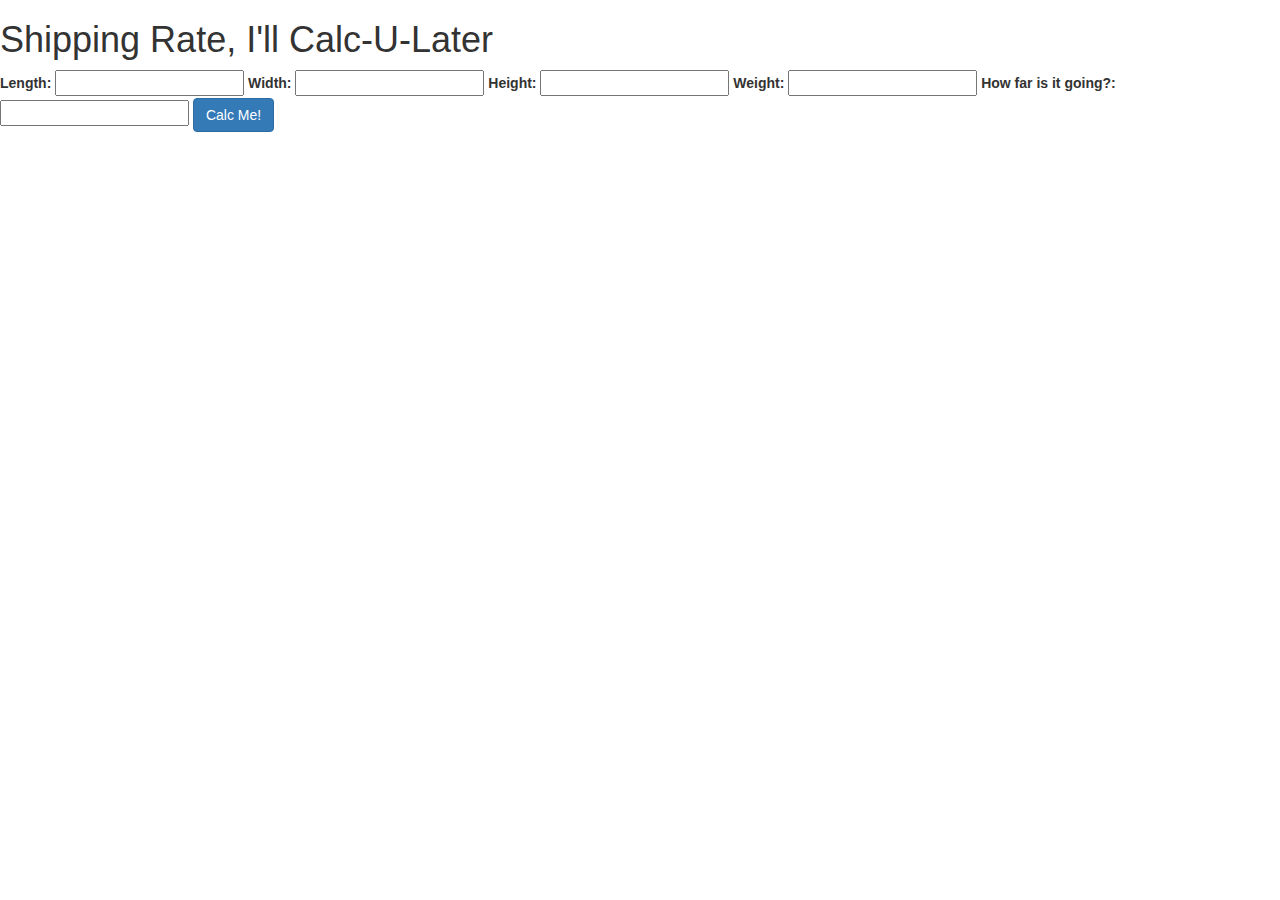
<file: index.html>
<!DOCTYPE html>
<html>
  <head>
    <title>Shipping Rate Calc</title>
    <link rel="stylesheet" href="https://maxcdn.bootstrapcdn.com/bootstrap/3.3.2/css/bootstrap.min.css">
    <link rel="stylesheet" href="css/styles.css" type="text/css">
    <script src="https://code.jquery.com/jquery-1.11.2.js"></script>
    <script src="./js/scripts.js"></script>
  </head>
  <body>
    <h1>Shipping Rate, I'll Calc-U-Later</h1>

    <form id="shippingForm">
      <label for="length">Length:</label>
      <input type="text" id="length" required>
      <label for="width">Width:</label>
      <input type="text" id="width" required>
      <label for="height">Height:</label>
      <input type="text" id="height" required>
      <label for="weight">Weight:</label>
      <input type="text" id="weight" required>
      <label for="distance">How far is it going?:</label>
      <input type="text" id="distance" required>
      <button type="submit" class="btn btn-md btn-primary">Calc Me!</button>
    </form>

    <div id="priceDiv">
      <p>The price of your particular parchment is $<span id="priceSpan"></span> in your particular place.</p>
    </div>
  </body>
</html>
</file>
<file: css/styles.css>
#priceDiv {
  display: none;
}
</file>
